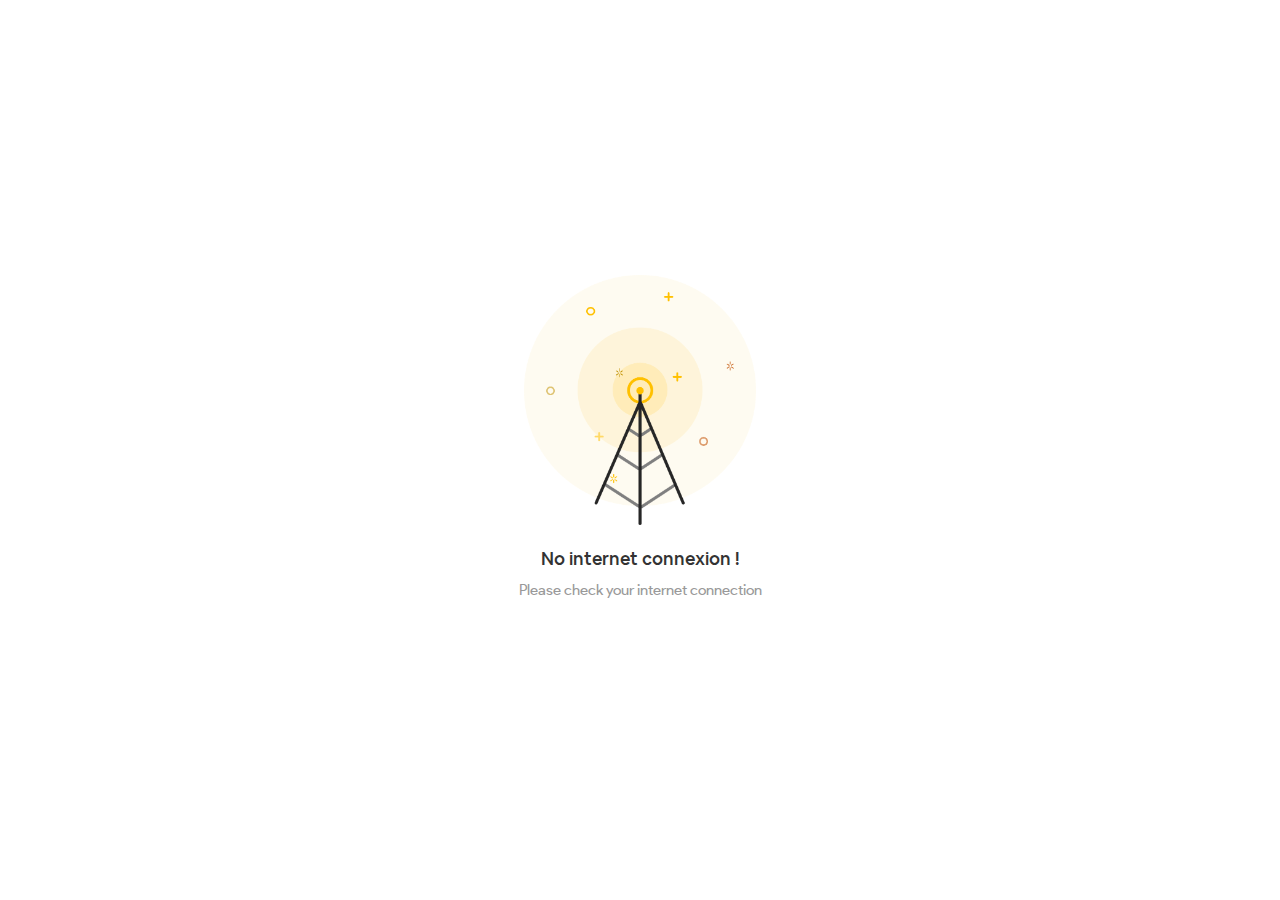
<file: www/no-connexion.html>
<!DOCTYPE html>
<!--
    Licensed to the Apache Software Foundation (ASF) under one
    or more contributor license agreements.  See the NOTICE file
    distributed with this work for additional information
    regarding copyright ownership.  The ASF licenses this file
    to you under the Apache License, Version 2.0 (the
    "License"); you may not use this file except in compliance
    with the License.  You may obtain a copy of the License at

    http://www.apache.org/licenses/LICENSE-2.0

    Unless required by applicable law or agreed to in writing,
    software distributed under the License is distributed on an
    "AS IS" BASIS, WITHOUT WARRANTIES OR CONDITIONS OF ANY
     KIND, either express or implied.  See the License for the
    specific language governing permissions and limitations
    under the License.
-->
<html>
    <head>
        <!--
        Customize this policy to fit your own app's needs. For more guidance, see:
            https://github.com/apache/cordova-plugin-whitelist/blob/master/README.md#content-security-policy
        Some notes:
            * gap: is required only on iOS (when using UIWebView) and is needed for JS->native communication
            * https://ssl.gstatic.com is required only on Android and is needed for TalkBack to function properly
            * Disables use of inline scripts in order to mitigate risk of XSS vulnerabilities. To change this:
                * Enable inline JS: add 'unsafe-inline' to default-src
        -->
        <!-- meta http-equiv="Content-Security-Policy" content="default-src 'self' data: gap: https://ssl.gstatic.com 'unsafe-eval'; style-src 'self' 'unsafe-inline'; media-src *; img-src 'self' data: content:;" -->
        <meta http-equiv="Content-Type" content="text/html; charset=utf-8">
		<meta name="format-detection" content="telephone=no">
        <meta name="msapplication-tap-highlight" content="no">
        <meta name="viewport" content="user-scalable=no, initial-scale=1, maximum-scale=1, minimum-scale=1, width=device-width">
        <link rel="stylesheet" type="text/css" href="css/index.css">
		<link rel="stylesheet" href="assets/bootstrap/css/bootstrap.min.css">
		<link rel="stylesheet" href="assets/fonts/font-awesome.min.css">
		<link rel="stylesheet" href="assets/css/styles.css">
		<link rel="stylesheet" href="assets/css/fonts.css">
        <title>Pagespro</title>
		<style>
			body
			{
				overflow: hidden;
			}
			.bloc-image-noconnexion
			{
				text-align: center;
				height: 100vh;
				width: 100vw;
			}
			.img-noconnexion
			{
				height: 250px;
				margin-top: calc(50vh - 175px);
			}
			.titre-no-internet
			{
				font-family: "Cereal Medium";
				font-size: 18px;
				margin-top: 20px;
				color: #333;
			}
			.contenu-no-internet
			{
				font-family: "Product Regular";
				color: #999;
				font-size: 15px;
				margin-top: 10px;
				padding: 0px 30px;
				line-height: 17px;
			}
		</style>
    </head>
    <body>
        <div class="bloc-image-noconnexion">
			<img class="img-noconnexion" src="assets/img/no-connexion.png" />
			<div>
				<div class="titre-no-internet txt-no-internet">No internet connection !</div>
				<div class="contenu-no-internet txt-content-no-internet">Merci de vérifier votre connexion internet</div>
			</div>
		</div>
		
        <script type="text/javascript" src="js/index.js"></script>
		<script src="assets/js/jquery.min.js"></script>
		<script src="assets/bootstrap/js/bootstrap.min.js"></script>
		<script src="assets/js/script.js"></script>
		<script src="assets/lang/lang_en.js"></script>
		<script src="assets/lang/lang_fr.js"></script>
		<script>
			var lang = localStorage["lang"];
			var var_texte = '';
			if((lang == 'fr') || (lang == 'fr-FR') || (lang == 'fr-CM')){ var_texte = noconnexion_text_fr; } else { var_texte = noconnexion_text_en; }
			
			//Les textes traduits
			$('.txt-no-internet').html(var_texte["titre"]);
			$('.txt-content-no-internet').html(var_texte["contenu"]);
		</script>
    </body>
</html>
</file>
<file: www/assets/css/styles.css>
body {
  background: #ffffff;
}

.bloc-image-splash
{
	position: absolute;
	top: 0px;
	left: 0px;
	width: 100%;
	height:100%;
	overflow: hidden;
}
.img-splash
{
	width: 80px;
	height: 85px;
	filter: grayscale(100%);
	margin-top: calc(50vh - 42.5px);
	margin-left: calc(50vw - 40px);
	animation-name: color-logo;
	animation-duration: 0.5s;
	animation-delay: 3s;
	animation-fill-mode: forwards;
}
@keyframes color-logo {
  from {filter: grayscale(100%);}
  to {filter: grayscale(0%);}
}
.titre-spash
{
	position: absolute;
	bottom: 20px;
	left: 0px;
	width: 100%;
	height:30px;
	overflow: hidden;
	text-align: center;
	text-transform: lowercase;
	font-family: "Cabin Bold";
	font-size: 20px;
	color: #bcbcbc;
}
.color-splash
{
	color: #bcbcbc;
	animation-name: color-texte;
	animation-duration: 0.5s;
	animation-delay: 3s;
	animation-fill-mode: forwards;
}
@keyframes color-texte {
  from {color: #bcbcbc;}
  to {color: #e5c304;}
}

.btn:focus {outline:0 !important;}

.page_wait
{
	position: absolute;
	top: 0px;
	left: 0px;
	width: 100%;
	height:100%;
	overflow: hidden;
	background: #ffffff;
}
.page_wait img
{
	width: 50px;
	height: 50px;
	margin-top: calc(50vh - 25px);
	margin-left: calc(50vw - 25px);
}
* {
    outline: none;
}



/* Pagespro Modals */
.pagespro-modal-rideau
{
	position: absolute;
	top: 0px;
	left: 0px;
	width: 100%;
	height: 100%;
	background: #000;
	opacity: 0.6;
	overflow: hidden;
}
.pagespro-modal-content
{
	position: absolute;
	top: calc(300vw + 10px);
	left: 30px;
	width: calc(100vw - 60px);
	height: calc(100vh - 60px);
	background: #ffffff;
	border-radius: 8px;
	overflow: hidden;
	transition: top 0.7s;
}
.close-modal
{
	position: absolute;
	top: 15px;
	right: 15px;
	font-size: 25px;
	color: #000000;
}
.pagespro-modal-frame
{
	position: absolute;
	top: 0px;
	left: 0px;
	width: 100%;
	height: 100%;
	border: 0px;
	overflow: auto;
}

.btn-reessayer
{
	position: absolute;
	width: 100px;
	bottom: 30px;
	left: calc(50% - 50px);
	background: #000000;
	border-radius: 25px;
	color: #ffffff;
	font-size: 14px;
}
</file>
<file: www/assets/css/fonts.css>
/* Cabin */
@font-face {
  font-family: "Cabin Bold";
  src: url(../fonts/cabin/Cabin-Bold.ttf);
}
@font-face {
  font-family: "Cabin Medium";
  src: url(../fonts/cabin/Cabin-Medium.ttf);
}
@font-face {
  font-family: "Cabin Regular";
  src: url(../fonts/cabin/Cabin-Regular.ttf);
}
@font-face {
  font-family: "Cabin SemiBold";
  src: url(../fonts/cabin/Cabin-SemiBold.ttf);
}

/* Cereal */
@font-face {
  font-family: "Cereal Black";
  src: url(../fonts/cereal/AirbnbCerealBlack.ttf);
}
@font-face {
  font-family: "Cereal Bold";
  src: url(../fonts/cereal/AirbnbCerealBold.ttf);
}
@font-face {
  font-family: "Cereal Book";
  src: url(../fonts/cereal/AirbnbCerealBook.ttf);
}
@font-face {
  font-family: "Cereal ExtraBold";
  src: url(../fonts/cereal/AirbnbCerealExtraBold.ttf);
}
@font-face {
  font-family: "Cereal Light";
  src: url(../fonts/cereal/AirbnbCerealLight.ttf);
}
@font-face {
  font-family: "Cereal Medium";
  src: url(../fonts/cereal/AirbnbCerealMedium.ttf);
}

@font-face {
  font-family: "Cereal Medium";
  src: url(../fonts/cereal/AirbnbCerealMedium.ttf);
}

/* Product sans */
@font-face {
  font-family: "Product Black";
  src: url(../fonts/google/ProductSans-Black.ttf);
}
@font-face {
  font-family: "Product Bold";
  src: url(../fonts/google/ProductSans-Bold.ttf);
}
@font-face {
  font-family: "Product Light";
  src: url(../fonts/google/ProductSans-Light.ttf);
}
@font-face {
  font-family: "Product Medium";
  src: url(../fonts/google/ProductSans-Medium.ttf);
}
@font-face {
  font-family: "Product Regular";
  src: url(../fonts/google/ProductSans-Regular.ttf);
}
@font-face {
  font-family: "Product Thin";
  src: url(../fonts/google/ProductSans-Thin.ttf);
}
</file>
<file: www/css/index.css>
/*
 * Licensed to the Apache Software Foundation (ASF) under one
 * or more contributor license agreements.  See the NOTICE file
 * distributed with this work for additional information
 * regarding copyright ownership.  The ASF licenses this file
 * to you under the Apache License, Version 2.0 (the
 * "License"); you may not use this file except in compliance
 * with the License.  You may obtain a copy of the License at
 *
 * http://www.apache.org/licenses/LICENSE-2.0
 *
 * Unless required by applicable law or agreed to in writing,
 * software distributed under the License is distributed on an
 * "AS IS" BASIS, WITHOUT WARRANTIES OR CONDITIONS OF ANY
 * KIND, either express or implied.  See the License for the
 * specific language governing permissions and limitations
 * under the License.
 */
* {
    -webkit-tap-highlight-color: rgba(0,0,0,0); /* make transparent link selection, adjust last value opacity 0 to 1.0 */
}

body {
    -webkit-touch-callout: none;                /* prevent callout to copy image, etc when tap to hold */
    -webkit-text-size-adjust: none;             /* prevent webkit from resizing text to fit */
    -webkit-user-select: none;                  /* prevent copy paste, to allow, change 'none' to 'text' */
    background-color:#E4E4E4;
    background-image:linear-gradient(top, #A7A7A7 0%, #E4E4E4 51%);
    background-image:-webkit-linear-gradient(top, #A7A7A7 0%, #E4E4E4 51%);
    background-image:-ms-linear-gradient(top, #A7A7A7 0%, #E4E4E4 51%);
    background-image:-webkit-gradient(
        linear,
        left top,
        left bottom,
        color-stop(0, #A7A7A7),
        color-stop(0.51, #E4E4E4)
    );
    background-attachment:fixed;
    font-family:'HelveticaNeue-Light', 'HelveticaNeue', Helvetica, Arial, sans-serif;
    font-size:12px;
    height:100%;
    margin:0px;
    padding:0px;
    width:100%;
}

/* Portrait layout (default) */
.app {
    background:url(../img/logo.png) no-repeat center top; /* 170px x 200px */
    position:absolute;             /* position in the center of the screen */
    left:50%;
    top:50%;
    height:50px;                   /* text area height */
    width:225px;                   /* text area width */
    text-align:center;
    padding:180px 0px 0px 0px;     /* image height is 200px (bottom 20px are overlapped with text) */
    margin:-115px 0px 0px -112px;  /* offset vertical: half of image height and text area height */
                                   /* offset horizontal: half of text area width */
}

/* Landscape layout (with min-width) */
@media screen and (min-aspect-ratio: 1/1) and (min-width:400px) {
    .app {
        background-position:left center;
        padding:75px 0px 75px 170px;  /* padding-top + padding-bottom + text area = image height */
        margin:-90px 0px 0px -198px;  /* offset vertical: half of image height */
                                      /* offset horizontal: half of image width and text area width */
    }
}

h1 {
    font-size:24px;
    font-weight:normal;
    margin:0px;
    overflow:visible;
    padding:0px;
    text-align:center;
}

.event {
    border-radius:4px;
    -webkit-border-radius:4px;
    color:#FFFFFF;
    font-size:12px;
    margin:0px 30px;
    padding:2px 0px;
}

.event.listening {
    background-color:#333333;
    display:block;
}

.event.received {
    background-color:#4B946A;
    display:none;
}

@keyframes fade {
    from { opacity: 1.0; }
    50% { opacity: 0.4; }
    to { opacity: 1.0; }
}
 
@-webkit-keyframes fade {
    from { opacity: 1.0; }
    50% { opacity: 0.4; }
    to { opacity: 1.0; }
}
 
.blink {
    animation:fade 3000ms infinite;
    -webkit-animation:fade 3000ms infinite;
}
</file>
